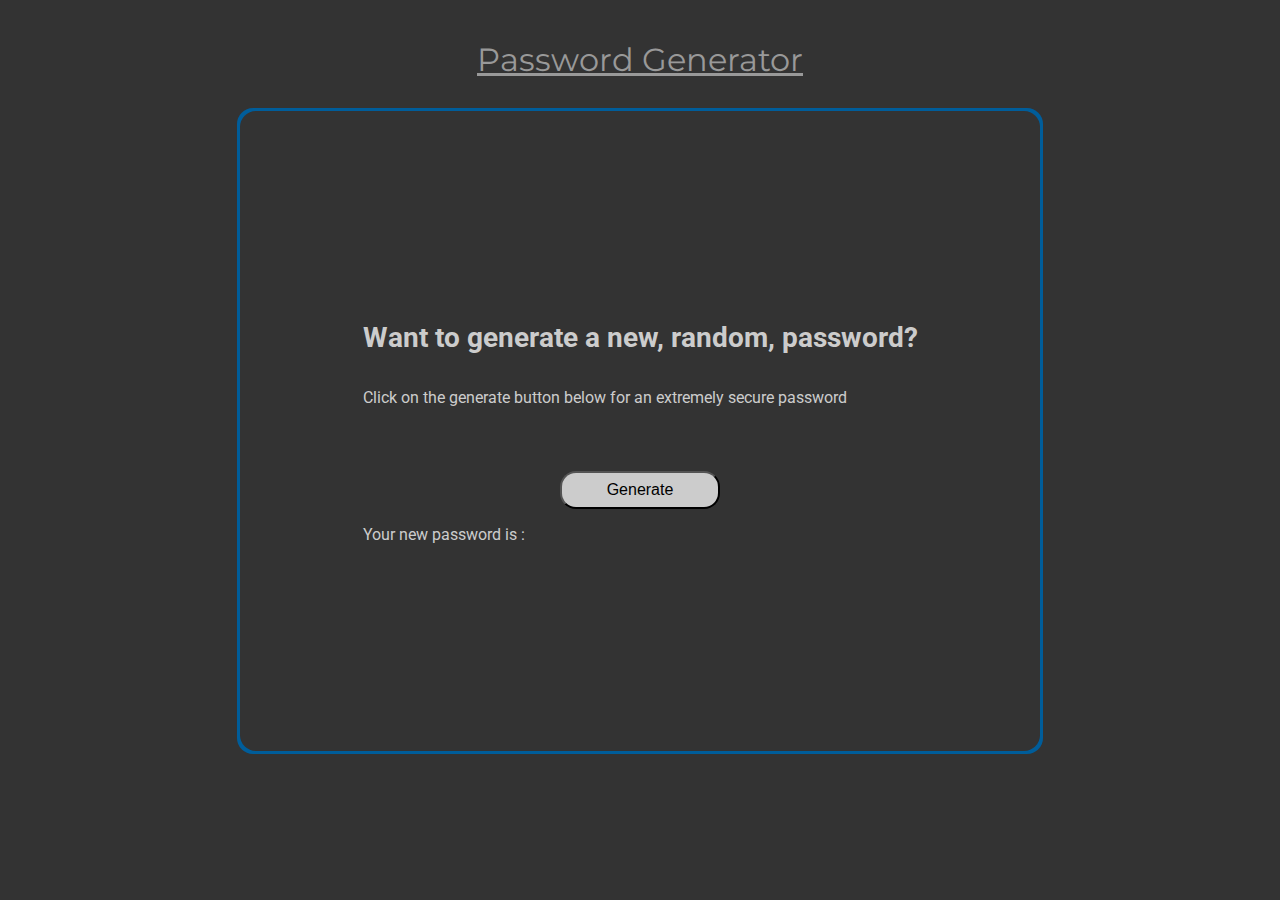
<file: passgen.html>
<!DOCTYPE html>
<html lang="en">
  <head>
    <meta charset="UTF-8" />
    <meta name="viewport" content="width=device-width, initial-scale=1.0" />
    <title>PassStrength | Password Generator</title>
    <link rel="preconnect" href="https://fonts.googleapis.com" />
    <link rel="preconnect" href="https://fonts.gstatic.com" crossorigin />
    <link
      href="https://fonts.googleapis.com/css2?family=Montserrat:ital,wght@0,100..900;1,100..900&family=Roboto:ital,wght@0,100;0,300;0,400;0,500;0,700;0,900;1,100;1,300;1,400;1,500;1,700;1,900&display=swap"
      rel="stylesheet"
    />
    <link rel="stylesheet" href="style/style.css" />
    <script src="scripts/passgen.js"></script>
  </head>
  <body>
    <div class="header"><a href="index.html">Password Generator</a></div>
    <div class="main-container">
      <div class="flower">
        <div class="main-content">
          <div class="layout">
            <h1>Want to generate a new, random, password?</h1>
            <p>
              Click on the generate button below for an extremely secure
              password
            </p>
            <div class="button-container">
              <button class="gen-button">Generate</button>
            </div>
            <div class="pass-show">
              <p>Your new password is :</p>
              <div class="new-pass"></div>
            </div>
          </div>
        </div>
      </div>
    </div>
  </body>
</html>
</file>
<file: style/style.css>
:root {
  --primary: #333333;
  --secondary: #cccccc;
  --accent: #005d9a;
  --highlight: #999999;
  margin: 0;
}

body {
  font-family: Roboto;
  color: var(--secondary);
  background-color: var(--primary);
}

.header {
  padding: 2rem;
  font-family: Montserrat;
  text-align: center;
  background: var(--primary);
  font-size: 2rem;
}

.main-container {
  height: 40rem;
  display: flex;
  justify-content: center;
  align-items: center;
}

.flower {
  background-color: var(--accent);
  padding: 0.2rem;
  display: flex;
  justify-content: center;
  align-items: center;
  border-radius: 1rem;
}

.main-content {
  height: 40rem;
  width: 50rem;
  background-color: var(--primary);
  display: flex;
  justify-content: center;
  align-items: center;
  border-radius: 1rem;
}

.layout {
  display: grid;
  padding: 4rem;
}

h1 {
  font-size: 1.75rem;
}

.password {
  background-color: var(--primary);
  border-radius: 1rem;
  height: 2rem;
  font-size: 2rem;
  padding: 0.2rem;
  color: var(--secondary);
  border: 0.1rem solid var(--highlight);
}

.button-container {
  display: flex;
  justify-content: center;
  align-items: center;
}

.submit-button {
  margin-top: 3rem;
  padding: 0.5rem;
  font-size: 1rem;
  background-color: var(--secondary);
  border-radius: 1rem;
  width: 10rem;
}

.submit-button:hover {
  background-color: var(--highlight);
}

.strength-indicator {
  margin-top: 2rem;
}

.strength-bar-container {
  border: 1px solid var(--highlight);
  border-radius: 2rem;
}

.strength-bar {
  width: 0rem;
  height: 1rem;
  border-radius: 2rem;
}

.strength-message {
  margin-top: 1rem;
}

a {
  color: var(--highlight);
}

.gen-button {
  margin-top: 3rem;
  padding: 0.5rem;
  font-size: 1rem;
  background-color: var(--secondary);
  border-radius: 1rem;
  width: 10rem;
}

.gen-button:hover {
  background-color: var(--highlight);
}

.new-pass {
  color: var(--highlight);
}
</file>
